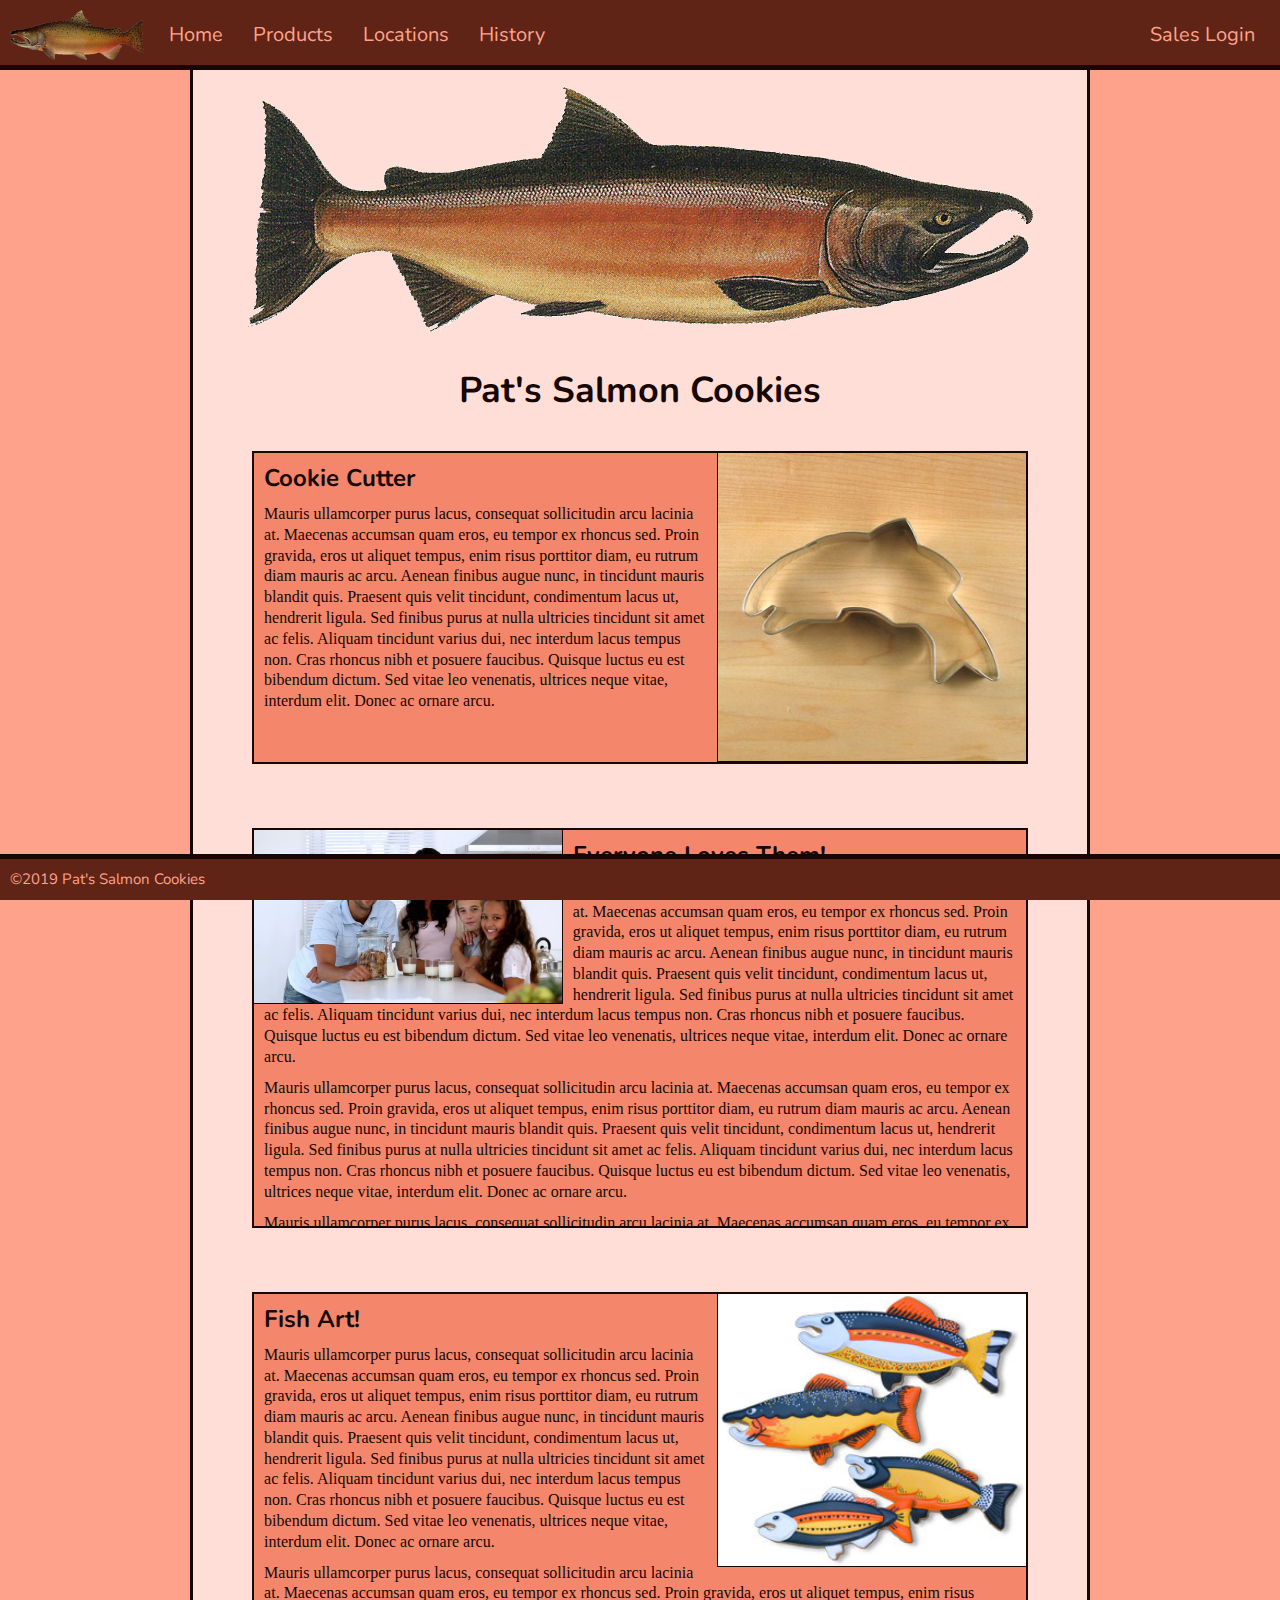
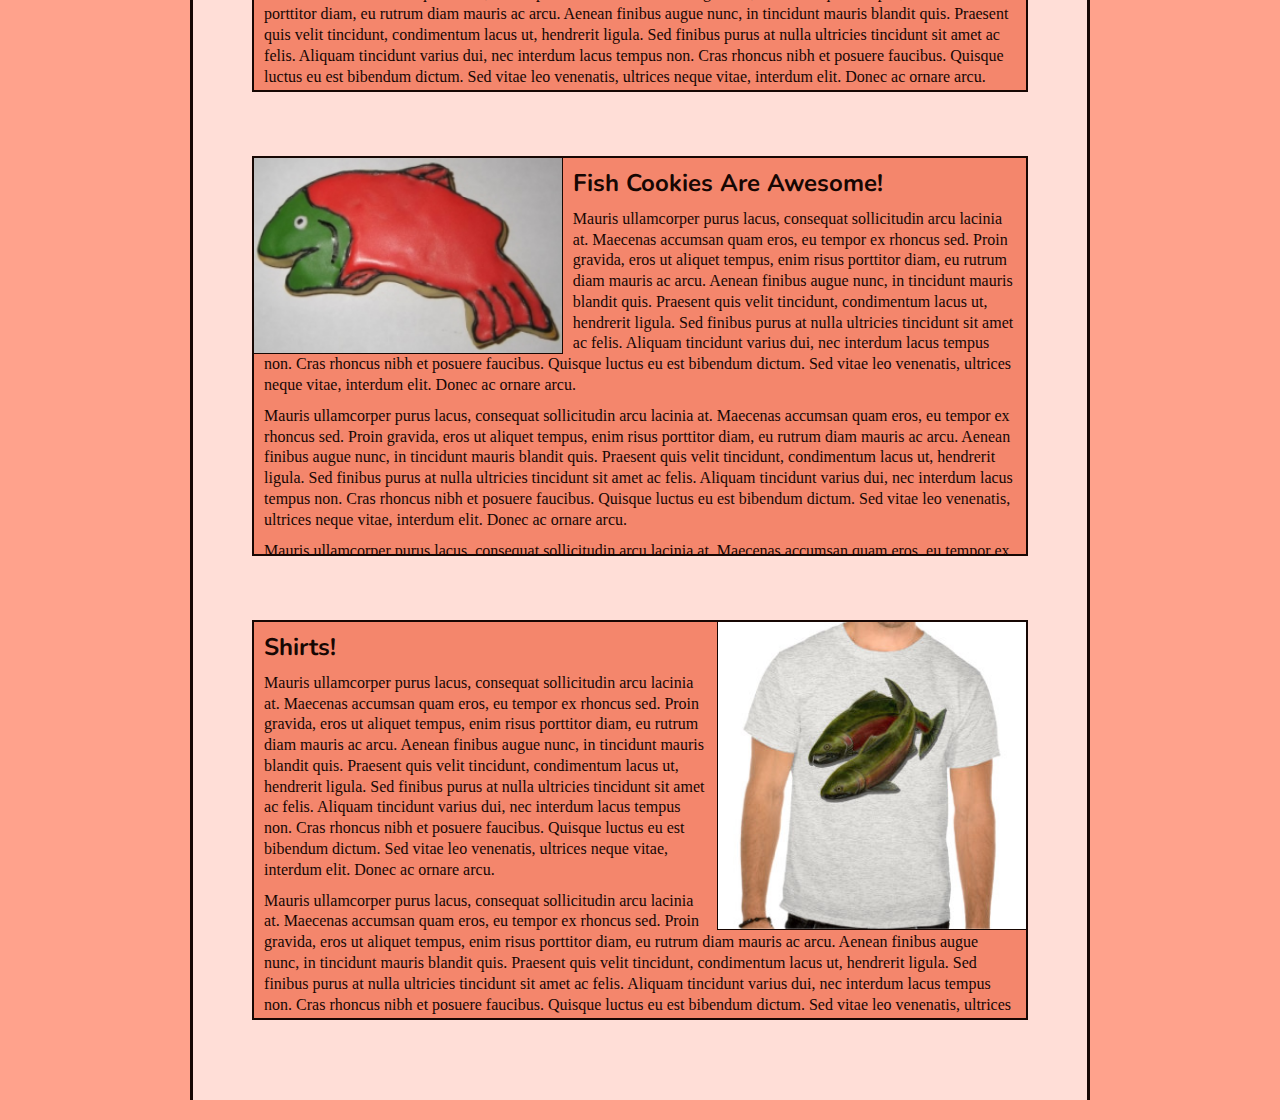
<file: index.html>
<!DOCTYPE html>
<html lang="en">
<head>
  <meta charset="UTF-8" />
  <meta name="viewport" content="width=device-width, initial-scale=1.0" />
  <meta http-equiv="X-UA-Compatible" content="ie=edge" />
  <title>Cookie stand</title>
  <link rel="stylesheet" href="./css/reset.css" type="text/css" />
  <link href="https://fonts.googleapis.com/css?family=Nunito" rel="stylesheet" />
  <link rel="stylesheet" href="./css/style.css" type="text/css" />

</head>
<body>
  
  <header>
    <nav>
      <ul>
        <li class="current"><a href="./index.html">Home</a></li>
        <li><a href="#">Products</a></li>
        <li><a href="./locations.html">Locations</a></li>
        <li><a href="#">History</a></li>
        <li><a href="./sales.html">Sales Login</a></li>
      </ul>
    </nav>
  </header>

  <main>
    <img src="./assets/salmon.png" alt="Coho Salmon" />
    <div>Pat's Salmon Cookies</div>
    <article>
      <img src="./assets/cutter.jpeg" alt="Fish-shaped Cookie Cutter">
      <h2>Cookie Cutter</h2>
      <p>Mauris ullamcorper purus lacus, consequat sollicitudin arcu lacinia at. Maecenas accumsan quam eros, eu tempor ex rhoncus sed. Proin gravida, eros ut aliquet tempus, enim risus porttitor diam, eu rutrum diam mauris ac arcu. Aenean finibus augue nunc, in tincidunt mauris blandit quis. Praesent quis velit tincidunt, condimentum lacus ut, hendrerit ligula. Sed finibus purus at nulla ultricies tincidunt sit amet ac felis. Aliquam tincidunt varius dui, nec interdum lacus tempus non. Cras rhoncus nibh et posuere faucibus. Quisque luctus eu est bibendum dictum. Sed vitae leo venenatis, ultrices neque vitae, interdum elit. Donec ac ornare arcu.</p>
    </article>
    <article>
      <img src="./assets/family.jpg" alt="Happy Family With Awkward Son">
      <h2>Everyone Loves Them!</h2>
      <p>Mauris ullamcorper purus lacus, consequat sollicitudin arcu lacinia at. Maecenas accumsan quam eros, eu tempor ex rhoncus sed. Proin gravida, eros ut aliquet tempus, enim risus porttitor diam, eu rutrum diam mauris ac arcu. Aenean finibus augue nunc, in tincidunt mauris blandit quis. Praesent quis velit tincidunt, condimentum lacus ut, hendrerit ligula. Sed finibus purus at nulla ultricies tincidunt sit amet ac felis. Aliquam tincidunt varius dui, nec interdum lacus tempus non. Cras rhoncus nibh et posuere faucibus. Quisque luctus eu est bibendum dictum. Sed vitae leo venenatis, ultrices neque vitae, interdum elit. Donec ac ornare arcu.</p>
      <p>Mauris ullamcorper purus lacus, consequat sollicitudin arcu lacinia at. Maecenas accumsan quam eros, eu tempor ex rhoncus sed. Proin gravida, eros ut aliquet tempus, enim risus porttitor diam, eu rutrum diam mauris ac arcu. Aenean finibus augue nunc, in tincidunt mauris blandit quis. Praesent quis velit tincidunt, condimentum lacus ut, hendrerit ligula. Sed finibus purus at nulla ultricies tincidunt sit amet ac felis. Aliquam tincidunt varius dui, nec interdum lacus tempus non. Cras rhoncus nibh et posuere faucibus. Quisque luctus eu est bibendum dictum. Sed vitae leo venenatis, ultrices neque vitae, interdum elit. Donec ac ornare arcu.</p>
      <p>Mauris ullamcorper purus lacus, consequat sollicitudin arcu lacinia at. Maecenas accumsan quam eros, eu tempor ex rhoncus sed. Proin gravida, eros ut aliquet tempus, enim risus porttitor diam, eu rutrum diam mauris ac arcu. Aenean finibus augue nunc, in tincidunt mauris blandit quis. Praesent quis velit tincidunt, condimentum lacus ut, hendrerit ligula. Sed finibus purus at nulla ultricies tincidunt sit amet ac felis. Aliquam tincidunt varius dui, nec interdum lacus tempus non. Cras rhoncus nibh et posuere faucibus. Quisque luctus eu est bibendum dictum. Sed vitae leo venenatis, ultrices neque vitae, interdum elit. Donec ac ornare arcu.</p>
    </article>
    <article>
      <img src="./assets/fish.jpg" alt="Brightly Colored Fish Art">
      <h2>Fish Art!</h2>
      <p>Mauris ullamcorper purus lacus, consequat sollicitudin arcu lacinia at. Maecenas accumsan quam eros, eu tempor ex rhoncus sed. Proin gravida, eros ut aliquet tempus, enim risus porttitor diam, eu rutrum diam mauris ac arcu. Aenean finibus augue nunc, in tincidunt mauris blandit quis. Praesent quis velit tincidunt, condimentum lacus ut, hendrerit ligula. Sed finibus purus at nulla ultricies tincidunt sit amet ac felis. Aliquam tincidunt varius dui, nec interdum lacus tempus non. Cras rhoncus nibh et posuere faucibus. Quisque luctus eu est bibendum dictum. Sed vitae leo venenatis, ultrices neque vitae, interdum elit. Donec ac ornare arcu.</p>
      <p>Mauris ullamcorper purus lacus, consequat sollicitudin arcu lacinia at. Maecenas accumsan quam eros, eu tempor ex rhoncus sed. Proin gravida, eros ut aliquet tempus, enim risus porttitor diam, eu rutrum diam mauris ac arcu. Aenean finibus augue nunc, in tincidunt mauris blandit quis. Praesent quis velit tincidunt, condimentum lacus ut, hendrerit ligula. Sed finibus purus at nulla ultricies tincidunt sit amet ac felis. Aliquam tincidunt varius dui, nec interdum lacus tempus non. Cras rhoncus nibh et posuere faucibus. Quisque luctus eu est bibendum dictum. Sed vitae leo venenatis, ultrices neque vitae, interdum elit. Donec ac ornare arcu.</p>
    </article>
    <article>
      <img src="./assets/frosted-cookie.jpg" alt="Frosted Fish-shaped Cookie">
      <h2>Fish Cookies Are Awesome!</h2>
      <p>Mauris ullamcorper purus lacus, consequat sollicitudin arcu lacinia at. Maecenas accumsan quam eros, eu tempor ex rhoncus sed. Proin gravida, eros ut aliquet tempus, enim risus porttitor diam, eu rutrum diam mauris ac arcu. Aenean finibus augue nunc, in tincidunt mauris blandit quis. Praesent quis velit tincidunt, condimentum lacus ut, hendrerit ligula. Sed finibus purus at nulla ultricies tincidunt sit amet ac felis. Aliquam tincidunt varius dui, nec interdum lacus tempus non. Cras rhoncus nibh et posuere faucibus. Quisque luctus eu est bibendum dictum. Sed vitae leo venenatis, ultrices neque vitae, interdum elit. Donec ac ornare arcu.</p>
      <p>Mauris ullamcorper purus lacus, consequat sollicitudin arcu lacinia at. Maecenas accumsan quam eros, eu tempor ex rhoncus sed. Proin gravida, eros ut aliquet tempus, enim risus porttitor diam, eu rutrum diam mauris ac arcu. Aenean finibus augue nunc, in tincidunt mauris blandit quis. Praesent quis velit tincidunt, condimentum lacus ut, hendrerit ligula. Sed finibus purus at nulla ultricies tincidunt sit amet ac felis. Aliquam tincidunt varius dui, nec interdum lacus tempus non. Cras rhoncus nibh et posuere faucibus. Quisque luctus eu est bibendum dictum. Sed vitae leo venenatis, ultrices neque vitae, interdum elit. Donec ac ornare arcu.</p>
      <p>Mauris ullamcorper purus lacus, consequat sollicitudin arcu lacinia at. Maecenas accumsan quam eros, eu tempor ex rhoncus sed. Proin gravida, eros ut aliquet tempus, enim risus porttitor diam, eu rutrum diam mauris ac arcu. Aenean finibus augue nunc, in tincidunt mauris blandit quis. Praesent quis velit tincidunt, condimentum lacus ut, hendrerit ligula. Sed finibus purus at nulla ultricies tincidunt sit amet ac felis. Aliquam tincidunt varius dui, nec interdum lacus tempus non. Cras rhoncus nibh et posuere faucibus. Quisque luctus eu est bibendum dictum. Sed vitae leo venenatis, ultrices neque vitae, interdum elit. Donec ac ornare arcu.</p>
    </article>
    <article>
      <img src="./assets/shirt.jpg" alt="T-Shirt With Salmon">
      <h2>Shirts!</h2>
      <p>Mauris ullamcorper purus lacus, consequat sollicitudin arcu lacinia at. Maecenas accumsan quam eros, eu tempor ex rhoncus sed. Proin gravida, eros ut aliquet tempus, enim risus porttitor diam, eu rutrum diam mauris ac arcu. Aenean finibus augue nunc, in tincidunt mauris blandit quis. Praesent quis velit tincidunt, condimentum lacus ut, hendrerit ligula. Sed finibus purus at nulla ultricies tincidunt sit amet ac felis. Aliquam tincidunt varius dui, nec interdum lacus tempus non. Cras rhoncus nibh et posuere faucibus. Quisque luctus eu est bibendum dictum. Sed vitae leo venenatis, ultrices neque vitae, interdum elit. Donec ac ornare arcu.</p>
      <p>Mauris ullamcorper purus lacus, consequat sollicitudin arcu lacinia at. Maecenas accumsan quam eros, eu tempor ex rhoncus sed. Proin gravida, eros ut aliquet tempus, enim risus porttitor diam, eu rutrum diam mauris ac arcu. Aenean finibus augue nunc, in tincidunt mauris blandit quis. Praesent quis velit tincidunt, condimentum lacus ut, hendrerit ligula. Sed finibus purus at nulla ultricies tincidunt sit amet ac felis. Aliquam tincidunt varius dui, nec interdum lacus tempus non. Cras rhoncus nibh et posuere faucibus. Quisque luctus eu est bibendum dictum. Sed vitae leo venenatis, ultrices neque vitae, interdum elit. Donec ac ornare arcu.</p>
    </article>
  </main>

  <footer>
    <!-- <img src="https://via.placeholder.com/100/ffded7?text=ffded7" alt="">
    <img src="https://via.placeholder.com/100/ffa28c?text=ffa28c" alt="">
    <img src="https://via.placeholder.com/100/f4866c?text=f4866c" alt="">
    <img src="https://via.placeholder.com/100/aa4e39?text=aa4e39" alt="">
    <img src="https://via.placeholder.com/100/602416?text=602416" alt="">
    <img src="https://via.placeholder.com/100/170703?text=170703" alt=""> -->
  </footer>

  <!-- <script src="./js/app.js"></script> -->
</body>
</html>
</file>
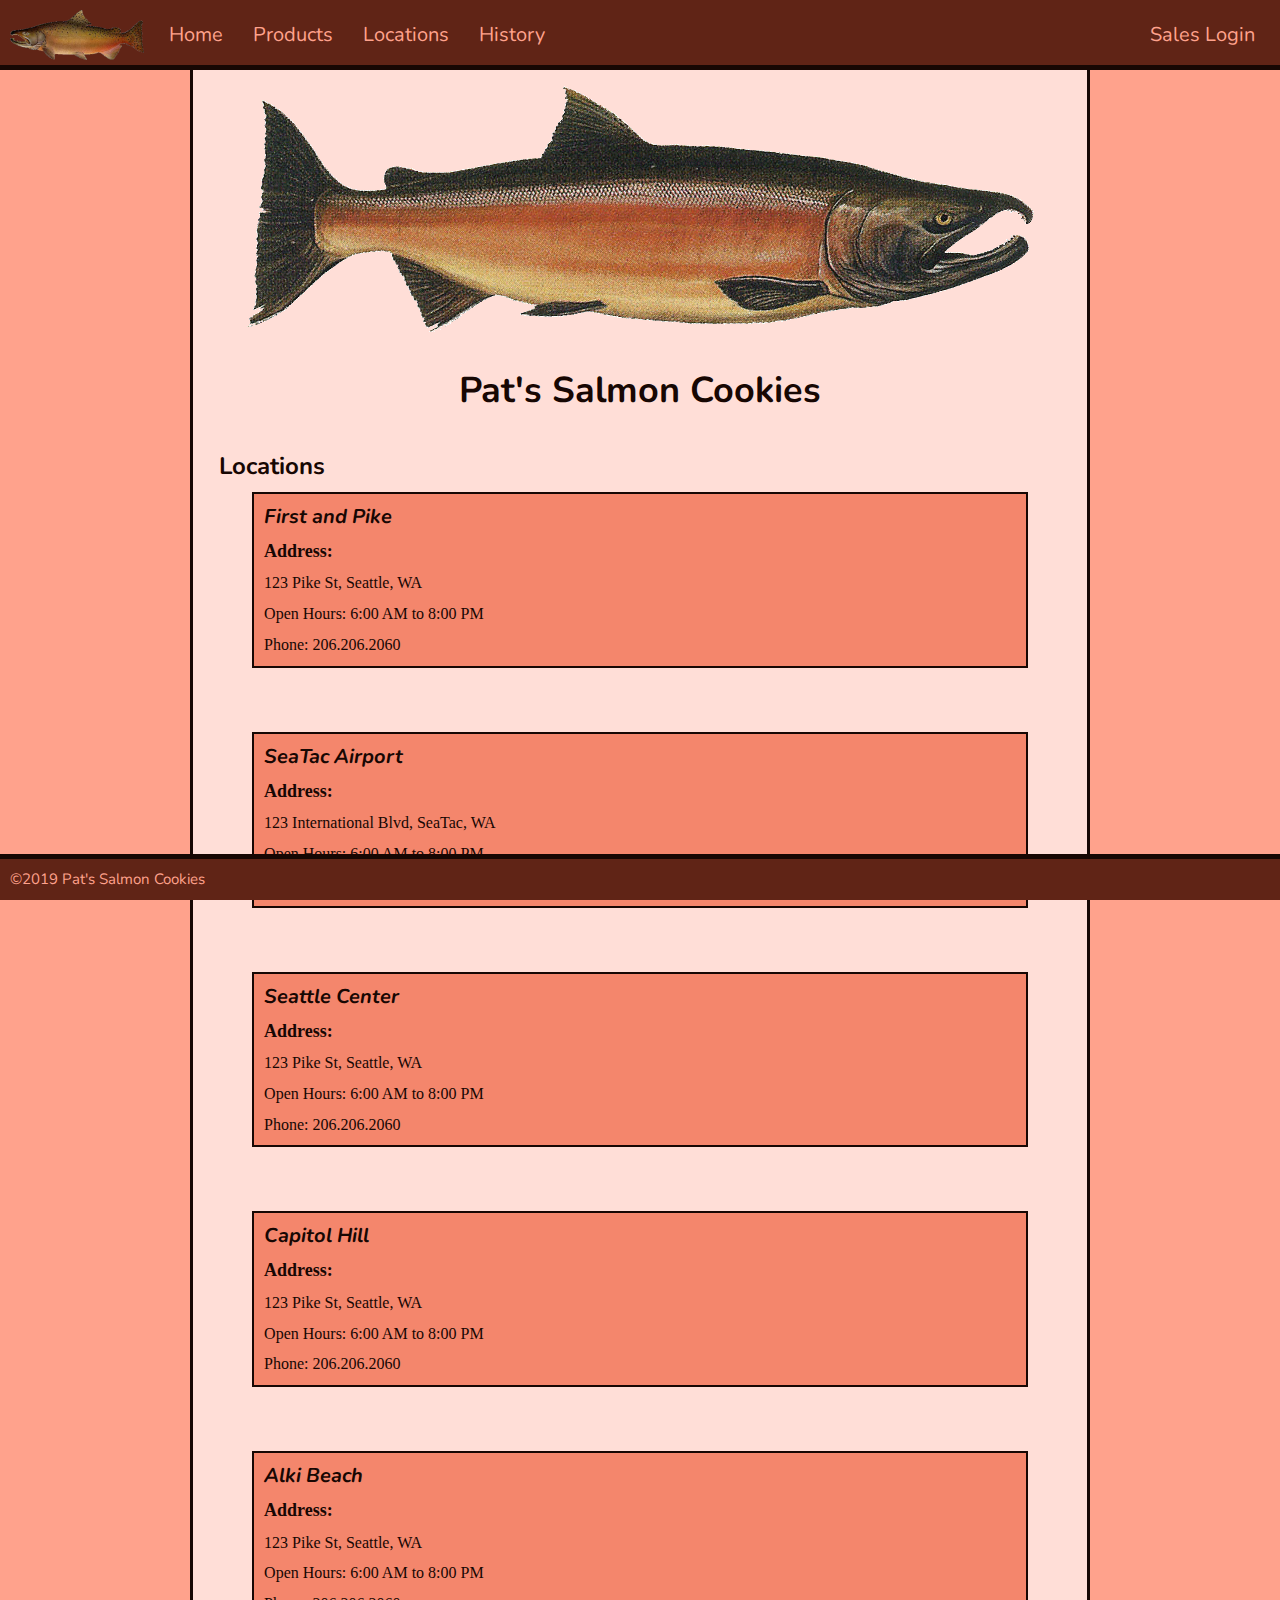
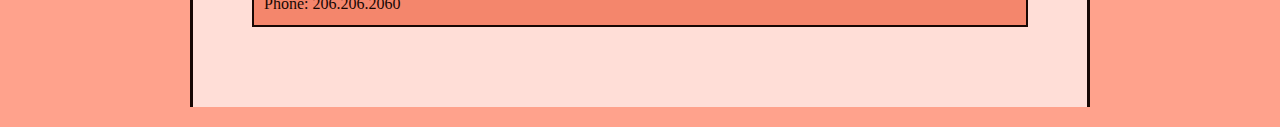
<file: locations.html>
<!DOCTYPE html>
<html lang="en">
<head>
  <meta charset="UTF-8">
  <meta name="viewport" content="width=device-width, initial-scale=1.0">
  <meta http-equiv="X-UA-Compatible" content="ie=edge">
  <title>Locations</title>
  <link rel="stylesheet" href="./css/reset.css" type="text/css" />
  <link href="https://fonts.googleapis.com/css?family=Nunito" rel="stylesheet" />
  <link rel="stylesheet" href="./css/style.css" type="text/css" />
</head>
<body>
  
  <header>
    <nav>
      <ul>
        <li><a href="./index.html">Home</a></li>
        <li><a href="#">Products</a></li>
        <li class="current"><a href="./locations.html">Locations</a></li>
        <li><a href="#">History</a></li>
        <li><a href="./sales.html">Sales Login</a></li>
      </ul>
    </nav>
  </header>

  <main>
    <img src="./assets/salmon.png" alt="Coho Salmon">
    <div>Pat's Salmon Cookies</div>
    <h2>Locations</h2>
    <article>
      <h3>First and Pike</h3>
      <h4>Address:</h4>
      <p>123 Pike St, Seattle, WA</p>
      <p>Open Hours: 6:00 AM to 8:00 PM</p>
      <p>Phone: 206.206.2060</p>
    </article>
    <article>
      <h3>SeaTac Airport</h3>
      <h4>Address:</h4>
      <p>123 International Blvd, SeaTac, WA</p>
      <p>Open Hours: 6:00 AM to 8:00 PM</p>
      <p>Phone: 206.206.2060</p>
    </article>
    <article>
      <h3>Seattle Center</h3>
      <h4>Address:</h4>
      <p>123 Pike St, Seattle, WA</p>
      <p>Open Hours: 6:00 AM to 8:00 PM</p>
      <p>Phone: 206.206.2060</p>
    </article>
    <article>
      <h3>Capitol Hill</h3>
      <h4>Address:</h4>
      <p>123 Pike St, Seattle, WA</p>
      <p>Open Hours: 6:00 AM to 8:00 PM</p>
      <p>Phone: 206.206.2060</p>
    </article>
    <article>
      <h3>Alki Beach</h3>
      <h4>Address:</h4>
      <p>123 Pike St, Seattle, WA</p>
      <p>Open Hours: 6:00 AM to 8:00 PM</p>
      <p>Phone: 206.206.2060</p>
    </article>
  </main>

  <footer></footer>

</body>
</html>
</file>
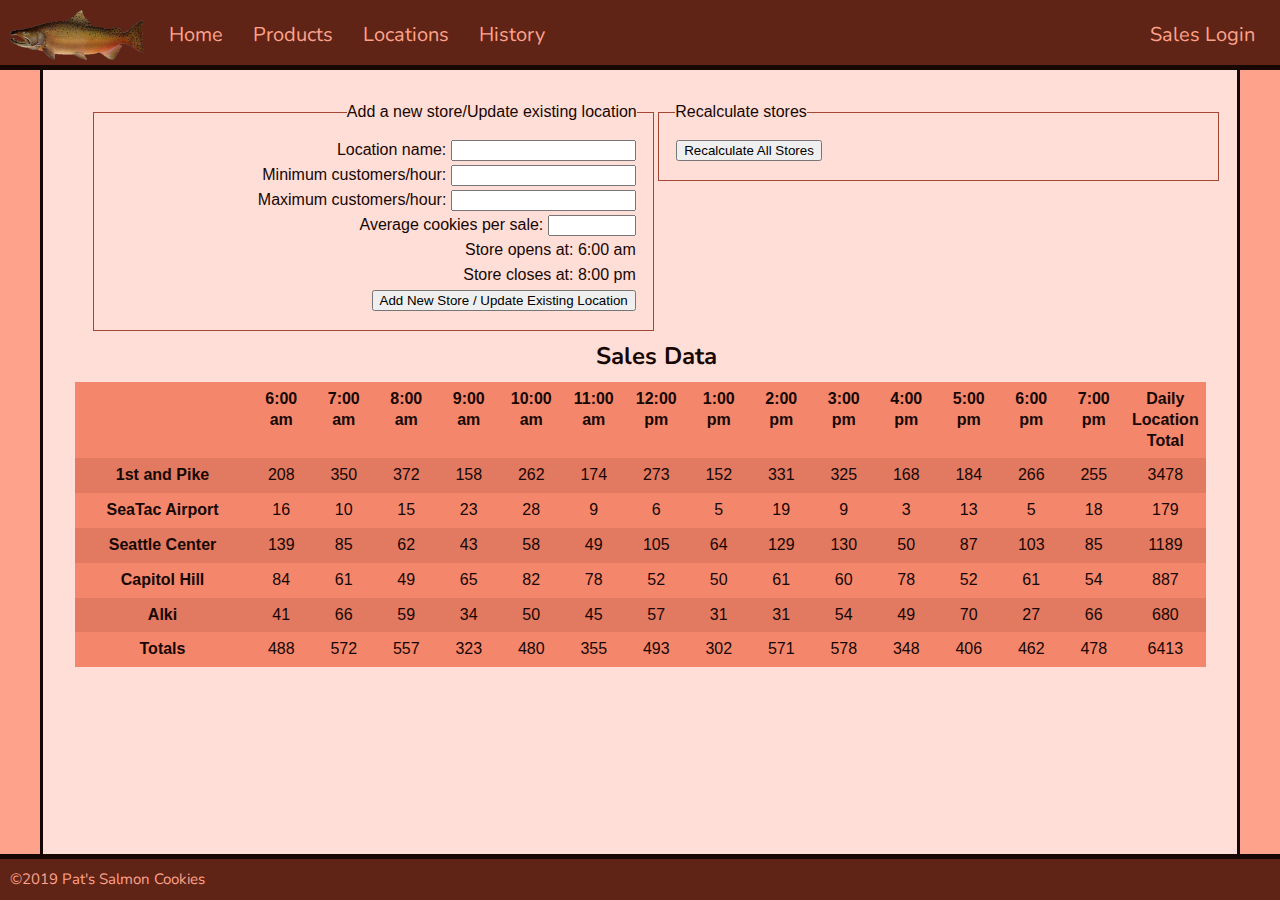
<file: sales.html>
<!DOCTYPE html>
<html lang="en">
<head>
  <meta charset="UTF-8">
  <meta name="viewport" content="width=900, initial-scale=1.0">
  <meta http-equiv="X-UA-Compatible" content="ie=edge">
  <title>Sales</title>
  <link rel="stylesheet" href="./css/reset.css" type="text/css" />
  <link href="https://fonts.googleapis.com/css?family=Nunito" rel="stylesheet" />
  <link rel="stylesheet" href="./css/style.css" type="text/css" />
  <link rel="stylesheet" href="./css/sales.css" type="text/css" />
</head>
<body>
  <header>
      <nav>
        <ul>
          <li><a href="./index.html">Home</a></li>
          <li><a href="#">Products</a></li>
          <li><a href="./locations.html">Locations</a></li>
          <li><a href="#">History</a></li>
          <li class="current"><a href="./sales.html">Sales Login</a></li>
        </ul>
      </nav>
  </header>
  
  <main>
    <div id="sales">
      <form id="add_store_form" class="store_form">
        <fieldset>
          <legend>Add a new store/Update existing location</legend>
          <label>Location name: <input type="text" name="store_location" required></label>
          <label>Minimum customers/hour: <input type="number" name="min_hourly_cust" required min="0"></label>
          <label>Maximum customers/hour: <input type="number" name="max_hourly_cust" required min="0"></label>
          <label>Average cookies per sale: <input type="number" name="avg_cookies_per_sale" required step=".01" min="0" max="100"></label>
          <label>Store opens at: 6:00 am</label>
          <label>Store closes at: 8:00 pm</label>
          <label><button type="submit" value="Add New Store" id="add_store_submit">Add New Store / Update Existing Location</button></label>
        </fieldset>
      </form>
      <form id="display_form" class="store_form">
        <fieldset>
          <legend>Recalculate stores</legend>
          <label><button type="submit" value="Recalculate All Stores" id="recalculate_all">Recalculate All Stores</button></label>
        </fieldset>
      </form>

      <h2>Sales Data</h2>

      <table id="sales_section">
      </table>
    </div>
  </main>

  <footer></footer>

  <script src="./js/app.js"></script>
</body>
</html>
</file>
<file: css/style.css>
/*
Color scheme for the page:
Background: d8b077 / rgb 216,176,119
Body text: 11120c / rgb 17,18,12
Article background: bd5e39 / rgb 189,94,57
Mild contrast, darker: a34633/ rgb 163,70,51
Text to go on the darker reds: a34633 / rgb 163,70,51
Font face: Nunito, from Google
*/

* {
  box-sizing: border-box;
}

body {
  background: #ffa28c;
  line-height: 1.3;
  font-family:  Georgia, 'Times New Roman', Times, serif;
  color: #170703;
}

header {
  font-family: nunito, 'Lucida Sans', 'Lucida Sans Regular', 'Lucida Grande', 'Lucida Sans Unicode', Geneva, Verdana, sans-serif;
  font-size: 20px;
  display: block;
  height: 70px;
  background: #602416;
  color: #ffa28c;
  width: 100%;
  padding: 10px;
  overflow: hidden;
  border-bottom: 5px #170703 solid;
  position: fixed;
  top: 0px;
  left: 0px;
  min-width: 900px;
}

header nav {
  display: block;
  height: 50px;
}

header ul {
  width: 100%;
  height: 50px;
  margin: auto;
  overflow: hidden;
}
 
header a {
  color: #ffa28c;
  text-decoration: none;
  display: inline-block;
  padding: 0 15px;
  height: 50px;
}

header a:hover {
  background: #170703;
}

header li {
  float: left;
  line-height: 50px;
}

header ul > li:first-child::before {
  content: url(../assets/chinook-nav-134x50.png);
  float: left;
  height: 50px;
  margin-right: 10px;
} 

header ul > li:last-child {
  float: right;
}

main {
  display: block;
  margin: 70px auto 20px;
  width: 900px;
  padding: 1em;
  background: #ffded7;
  border: 3px #170703 solid;
  border-top: none;
  border-bottom: none;
  min-height: calc(100vh - 90px);
}

main > img {
  display: block;
  margin: 0px auto 10px;
}

main > div {
  font-size: 36px;
  font-weight: bold;
  text-align: center;
  font-family: nunito, 'Lucida Sans', 'Lucida Sans Regular', 'Lucida Grande', 'Lucida Sans Unicode', Geneva, Verdana, sans-serif;
  margin: 1em;
}

main > article {
  width: 90%; 
  margin: 0 auto 4em;
  overflow: auto;
  background: #f4866c;
  border: 2px solid #170703;
  max-height: 400px;
}

main h2 {
  font-size: 24px;
  font-family: nunito, 'Lucida Sans', 'Lucida Sans Regular', 'Lucida Grande', 'Lucida Sans Unicode', Geneva, Verdana, sans-serif;
  font-weight: bold;
  margin: 10px;
}

main > article > h3 {
  font-size: 20px;
  font-family: nunito, 'Lucida Sans', 'Lucida Sans Regular', 'Lucida Grande', 'Lucida Sans Unicode', Geneva, Verdana, sans-serif;
  font-weight: bold;
  font-style: italic;
  margin: 10px;
}

main > article > h4 {
  display: inline-block;
  font-size: 18px;
  font-weight: bold;
  margin: 0px 10px 10px;
}

main > article img {
  width: 40%;
}

main > article:nth-child(odd) img {
  float: right;
  margin-left: 10px;
  border: 1px #170703 solid;
  border-right: none;
  border-top: none;
}

main > article:nth-child(even) img {
  float: left;
  margin-right: 10px;
  border: 1px #170703 solid;
  border-left: none;
  border-top: none;
}

main > article p {
  margin: 0 10px 10px;
}

footer {
  background: #602416;
  border-top: 5px #170703 solid;
  color: #ffa28c;
  padding: 10px;
  position: fixed;
  bottom: 0;
  left: 0;
  width: 100%;
}

footer::before {
  content: "\00a9 2019 Pat's Salmon Cookies";
  line-height: 20px;
  height: 20px;
  font-family: nunito, 'Lucida Sans', 'Lucida Sans Regular', 'Lucida Grande', 'Lucida Sans Unicode', Geneva, Verdana, sans-serif;
  font-size: 15px;
}

table {
  border-collapse: collapse;
  border-spacing: 0px;
}
</file>
<file: css/sales.css>
main {
  width: 1200px;
}
fieldset {
  border: 1px #a34633 solid;
  padding: 1em;
}

form label {
  display: block;
}

.store_form {
  vertical-align: top;
  width: calc(50% - 20px);
  display: inline-block;
}

.store_form label {
  height: 25px;
}

#add_store_form {
  text-align: right;
}

#add_store_form label {
  padding: 1px;
}

#display_form {
  text-align: left;
}

#display_form label {
  padding: 1px;
}

div#sales {
  font-size: inherit;
  font-family: 'Lucida Sans', 'Lucida Sans Regular', 'Lucida Grande',
    'Lucida Sans Unicode', Geneva, Verdana, sans-serif;
  font-weight: normal;
  width: 100%;
}
#sales_section {
  max-height: unset;
}
#sales_section {
  overflow: auto;
  font-family: 'Lucida Sans', 'Lucida Sans Regular', 'Lucida Grande',
    'Lucida Sans Unicode', Geneva, Verdana, sans-serif;
  background: #f4866c;
}
#sales_section td {
  padding: 7px;
}
#sales_section > tr:nth-of-type(even) {
  background: #e27961;
}

#sales_section > tr > td:not(:first-child) {
  width: 62.5px;
}

#sales_section > tr > td:first-child {
  width: 175px;
  font-weight: bold;
}
#sales_section > tr > td:last-child {
  width: 50px;
}
#sales_section > *:first-child {
  font-weight: bold;
}
.time_list {
  display:none;
}
</file>
